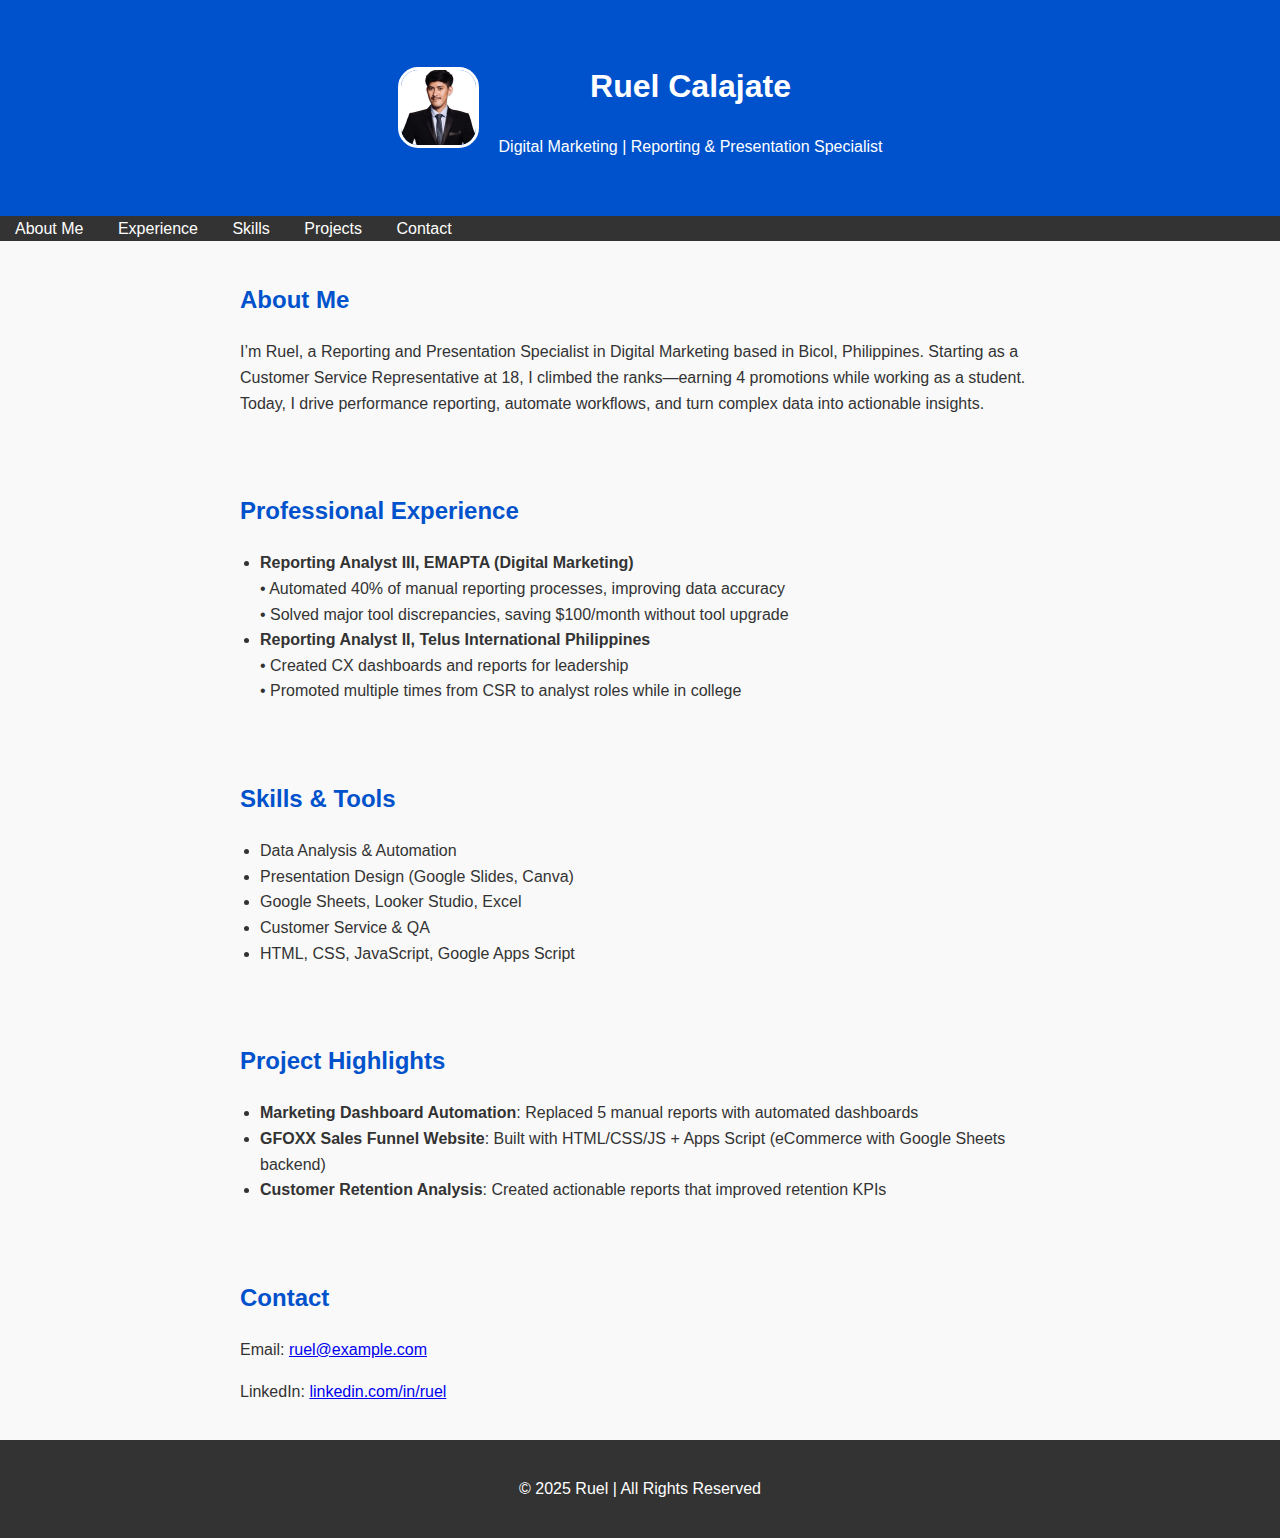
<file: index.html>
<!DOCTYPE html>
<html lang="en">
<head>
  <meta charset="UTF-8" />
  <title>Ruel Calajate | Reporting & Digital Marketing Specialist</title>
  <link rel="stylesheet" href="style.css" />
</head>
<body>
  <header>
    <div class="header-content">
    <img src="Ruel Calajate.jpeg" alt="Ruel Calajate" class="profile-pic" />
    <div>
    <h1>Ruel Calajate</h1>
    <p>Digital Marketing | Reporting & Presentation Specialist</p>
  </header>

  <nav>
    <a href="#about">About Me</a>
    <a href="#experience">Experience</a>
    <a href="#skills">Skills</a>
    <a href="#portfolio">Projects</a>
    <a href="#contact">Contact</a>
  </nav>

  <section id="about">
    <h2>About Me</h2>
    <p>
      I’m Ruel, a Reporting and Presentation Specialist in Digital Marketing based in Bicol, Philippines.
      Starting as a Customer Service Representative at 18, I climbed the ranks—earning 4 promotions while working as a student.
      Today, I drive performance reporting, automate workflows, and turn complex data into actionable insights.
    </p>
  </section>

  <section id="experience">
    <h2>Professional Experience</h2>
    <ul>
      <li>
        <strong>Reporting Analyst III, EMAPTA (Digital Marketing)</strong><br />
        • Automated 40% of manual reporting processes, improving data accuracy<br />
        • Solved major tool discrepancies, saving $100/month without tool upgrade
      </li>
      <li>
        <strong>Reporting Analyst II, Telus International Philippines</strong><br />
        • Created CX dashboards and reports for leadership<br />
        • Promoted multiple times from CSR to analyst roles while in college
      </li>
    </ul>
  </section>

  <section id="skills">
    <h2>Skills & Tools</h2>
    <ul>
      <li>Data Analysis & Automation</li>
      <li>Presentation Design (Google Slides, Canva)</li>
      <li>Google Sheets, Looker Studio, Excel</li>
      <li>Customer Service & QA</li>
      <li>HTML, CSS, JavaScript, Google Apps Script</li>
    </ul>
  </section>

  <section id="portfolio">
    <h2>Project Highlights</h2>
    <ul>
      <li><strong>Marketing Dashboard Automation</strong>: Replaced 5 manual reports with automated dashboards</li>
      <li><strong>GFOXX Sales Funnel Website</strong>: Built with HTML/CSS/JS + Apps Script (eCommerce with Google Sheets backend)</li>
      <li><strong>Customer Retention Analysis</strong>: Created actionable reports that improved retention KPIs</li>
    </ul>
  </section>

  <section id="contact">
    <h2>Contact</h2>
    <p>Email: <a href="mailto:ruel@example.com">ruel@example.com</a></p>
    <p>LinkedIn: <a href="#">linkedin.com/in/ruel</a></p>
  </section>

  <footer>
    <p>© 2025 Ruel | All Rights Reserved</p>
  </footer>

  <script src="script.js"></script>
</body>
</html>
</file>
<file: style.css>
body {
  font-family: Arial, sans-serif;
  margin: 0;
  padding-top: 60px
  padding: 0;
  line-height: 1.6;
  background: #f9f9f9;
  color: #333;
}

header {
  position: sticky;
  top: 0;
  z-index: 1000;
  background: #0052cc;
  color: white;
  padding: 40px 20px;
  text-align: center;
}

nav {
  position: sticky;
  top: 1000;
  background: #333;
}


nav a {
  color: white;
  margin: 0 15px;
  text-decoration: none;
}

section {
  padding: 20px;
  max-width: 800px;
  margin: auto;
}

h2 {
  color: #0052cc;
}

ul {
  list-style-type: disc;
  padding-left: 20px;
}

footer {
  background: #333;
  color: white;
  text-align: center;
  padding: 20px;
}

.header-content {
  display: flex;
  align-items: center;
  justify-content: center;
  gap: 20px;
}

.profile-pic {
  width: 75px;
  height: 75px;
  border-radius: 25%;
  object-fit: cover;
  border: 3px solid white;
}
</file>
